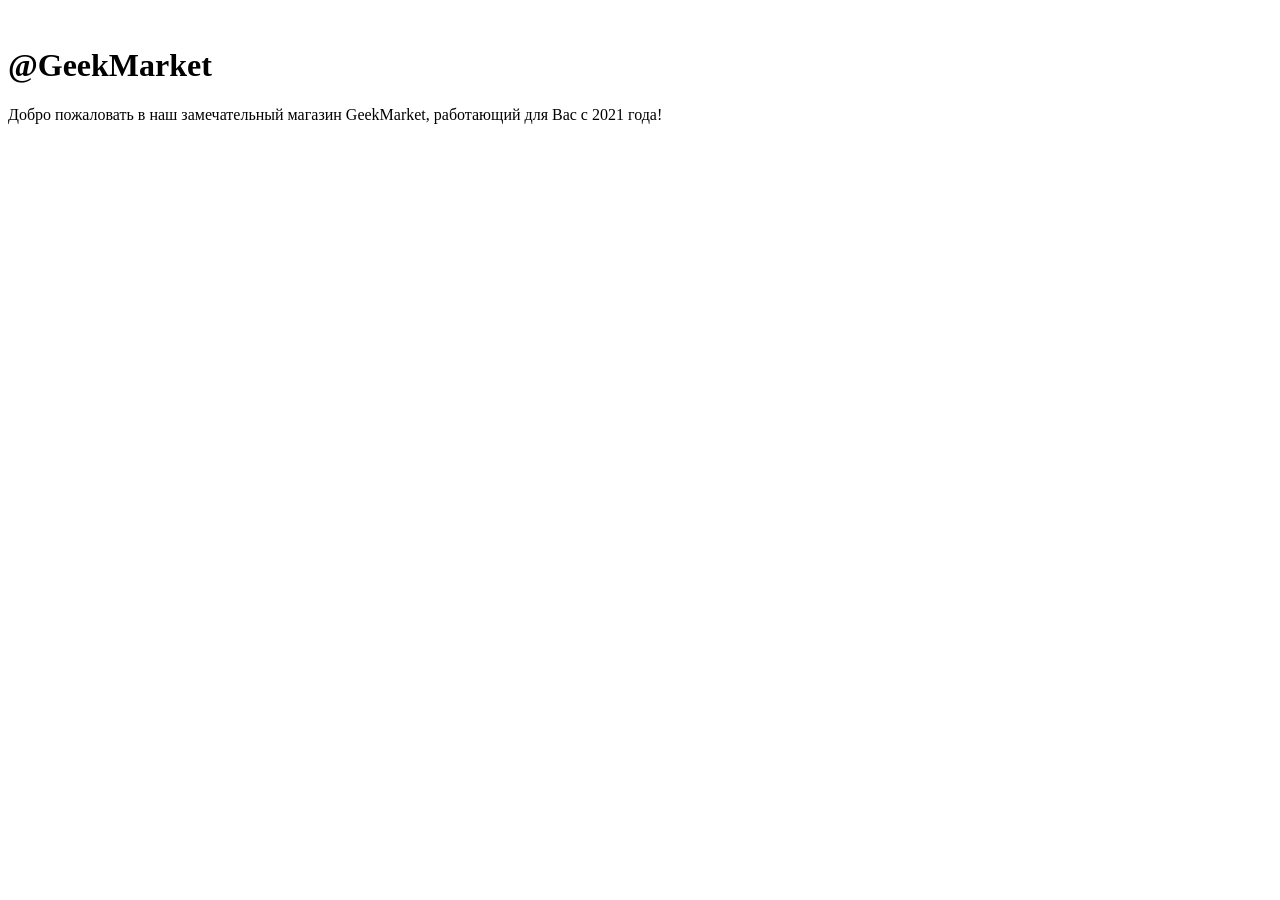
<file: src/main/resources/templates/index.html>
<!DOCTYPE html>

<html xmlns:th="http://www.thymeleaf.org">
<html xmlns:sec="http://www.thymeleaf.org/extras/spring-security">
<head>
    <title>Geek Market</title>

    <link rel="icon" type="image/png" th:href="@{/favicon.ico}"/>

    <meta http-equiv="Content-Type" content="text/html; charset=UTF-8"/>

    <script type="text/javascript" th:src="@{/webjars/jquery/3.3.1/dist/jquery.min.js}"></script>
    <script type="text/javascript" th:src="@{/webjars/bootstrap/4.1.3/js/bootstrap.min.js}"></script>
    <script type="text/javascript" th:src="@{/js/main.js}"></script>
    <link type="text/css" rel="stylesheet" th:href="@{/webjars/bootstrap/4.1.3/css/bootstrap.min.css}"/>
    <link type="text/css" rel="stylesheet" th:href="@{/css/main.css}"/>
</head>

<body>

<div th:replace="~{navigation :: navi(Home)}" />

<div class="container">
    <br>
    <h1>@GeekMarket</h1>

    Добро пожаловать в наш замечательный магазин GeekMarket, работающий для Вас с 2021 года!
</div>
</body>
</html>
</file>
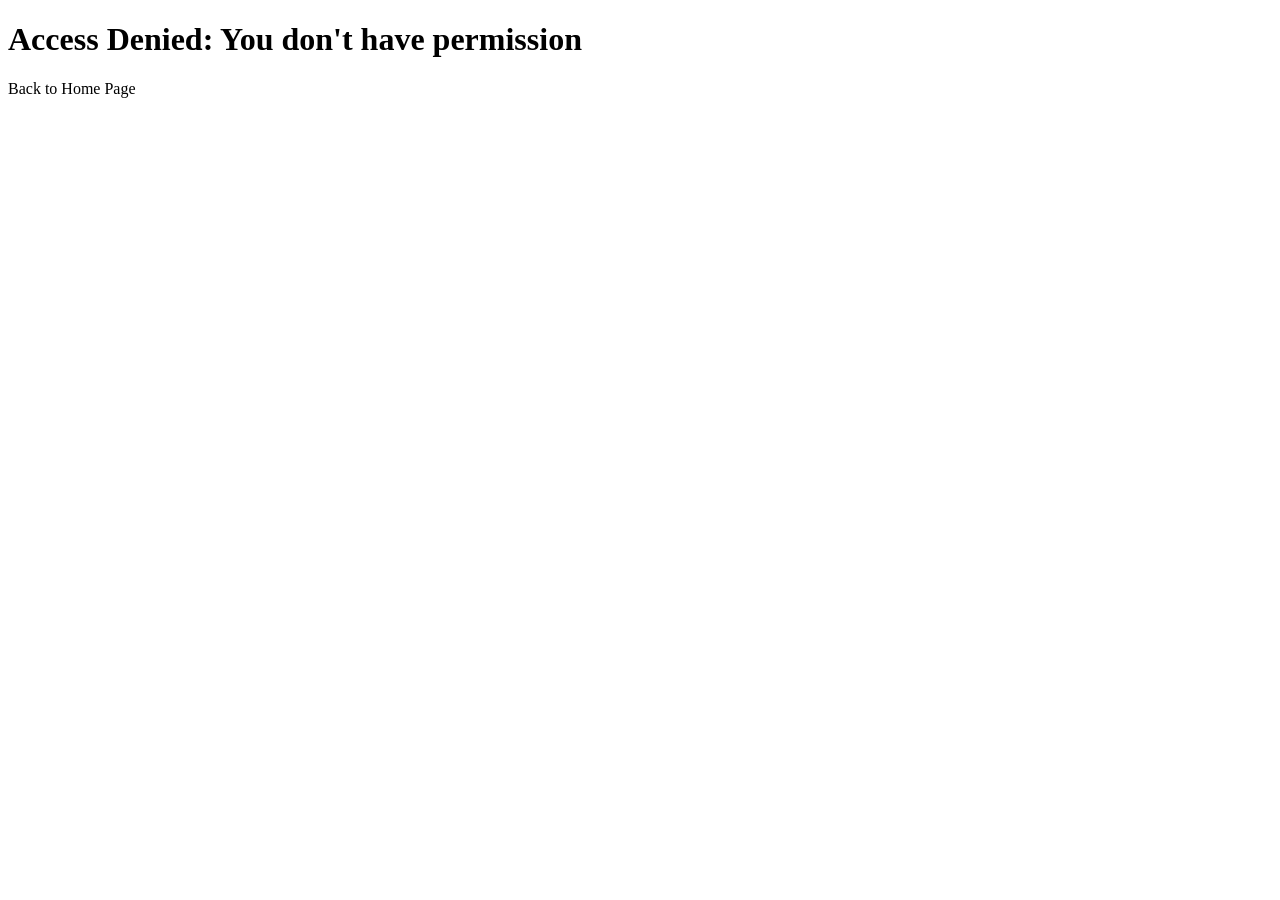
<file: src/main/resources/templates/access-denied.html>
<!DOCTYPE html>

<html xmlns:th="http://www.thymeleaf.org">
<head>
    <title>Admin Panel</title>
    <meta http-equiv="Content-Type" content="text/html; charset=UTF-8"/>

    <script type="text/javascript" th:src="@{/webjars/jquery/3.3.1/dist/jquery.min.js}"></script>
    <script type="text/javascript" th:src="@{/webjars/bootstrap/4.1.3/js/bootstrap.min.js}"></script>
    <script type="text/javascript" th:src="@{/js/main.js}"></script>
    <link type="text/css" rel="stylesheet" th:href="@{/webjars/bootstrap/4.1.3/css/bootstrap.min.css}"/>
    <link type="text/css" rel="stylesheet" th:href="@{/css/main.css}"/>
</head>

<body>
<div class="container">
    <h1>Access Denied: You don't have permission</h1>
    <a th:hfer="~{/}">Back to Home Page</a>
</div>
</body>
</html>
</file>
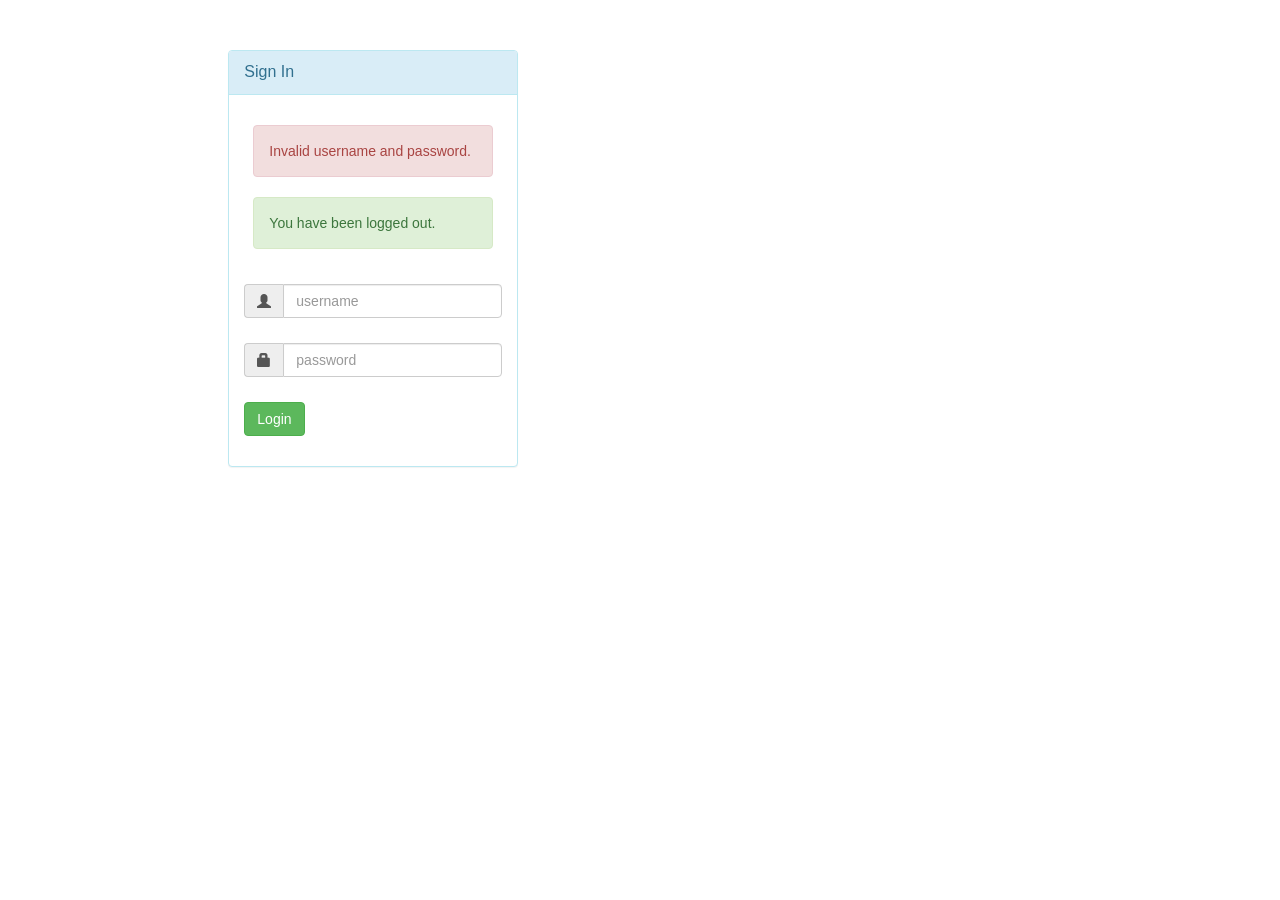
<file: src/main/resources/templates/login.html>
<!DOCTYPE html>

<html xmlns:th="http://www.thymeleaf.org" lang="en">

<head>
    <title>Login Page</title>
    <meta charset="utf-8">
    <meta name="viewport" content="width=device-width, initial-scale=1, shrink-to-fit=no">
    <link rel="stylesheet" href="https://maxcdn.bootstrapcdn.com/bootstrap/3.3.7/css/bootstrap.min.css">
    <script src="https://ajax.googleapis.com/ajax/libs/jquery/3.2.0/jquery.min.js"></script>
    <script src="https://maxcdn.bootstrapcdn.com/bootstrap/3.3.7/js/bootstrap.min.js"></script>

<!--    <script type="text/javascript" th:src="@{/webjars/jquery/3.3.1/dist/jquery.min.js}"></script>-->
<!--    <script type="text/javascript" th:src="@{/webjars/bootstrap/4.1.3/js/bootstrap.min.js}"></script>-->
<!--    <link type="text/css" rel="stylesheet" th:href="@{/webjars/bootstrap/4.1.3/css/bootstrap.min.css}"/>-->
</head>

<body>
<div>
    <div id="loginbox" style="margin-top: 50px;" class="mainbox col-md-3 col-md-offset-2 col-sm-6 col-sm-offset-2">
        <div class="panel panel-info">
            <div class="panel-heading"> <!-- рамка вокруг-->
                <div class="panel-title">Sign In</div>
            </div>
            <div style="padding-top: 30px" class="panel-body">
                <form th:action="@{/authenticateTheUser}" method="POST" class="form-horizontal">
                    <div class="form-group">
                        <div class="col-xs-15">
                            <div>
                                <div th:if="${param.error} != null">
                                    <div class="alert alert-danger col-xs-offset-1 col-xs-10">
                                        Invalid username and password.
                                    </div>
                                </div>
                                <div th:if="${param.logout} != null">
                                    <div class="alert alert-success col-xs-offset-1 col-xs-10">
                                        You have been logged out.
                                    </div>
                                </div>
                            </div>
                        </div>
                    </div>
                    <div style="margin-bottom: 25px" class="input-group">
                        <span class="input-group-addon"><i class="glyphicon glyphicon-user"></i></span>
                        <input type="text" name="username" placeholder="username" class="form-control">
                    </div>
                    <div style="margin-bottom: 25px" class="input-group">
                        <span class="input-group-addon"><i class="glyphicon glyphicon-lock"></i></span>
                        <input type="password" name="password" placeholder="password" class="form-control">
                    </div>
                    <div style="margin-top: 10px" class="form-group">
                        <div class="col-sm-6 controls">
                            <button type="submit" class="btn btn-success">Login</button>
                        </div>
                    </div>
                </form>
            </div>
        </div>
    </div>
</div>
</body>
</html>
</file>
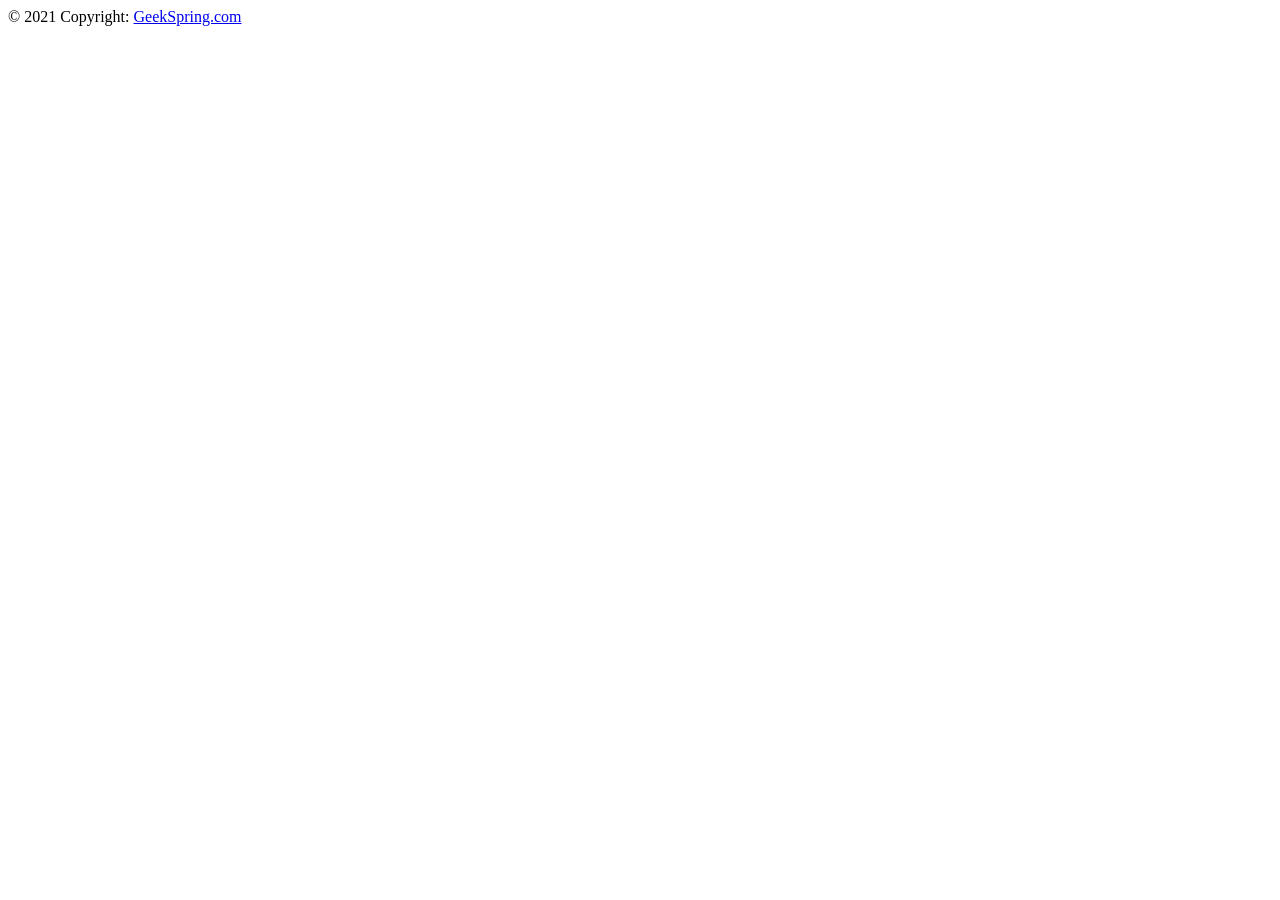
<file: src/main/resources/templates/my-footer.html>
<!DOCTYPE html>
<html lang="en" xmlns:th="http://www.thymeleaf.org">
<head>
    <meta http-equiv="Content-Type" content="text/html; charset=UTF-8"/>

    <script type="text/javascript" th:src="@{/webjars/jquery/3.3.1/dist/jquery.min.js}"></script>
    <script type="text/javascript" th:src="@{/webjars/bootstrap/4.1.3/js/bootstrap.min.js}"></script>
    <script type="text/javascript" th:src="@{/resources/js/main.js}"></script>
    <link type="text/css" rel="stylesheet" th:href="@{/webjars/bootstrap/4.1.3/css/bootstrap.min.css}"/>
    <link type="text/css" rel="stylesheet" th:href="@{/resources/css/main.css}"/>
</head>
<body>
</body>
<footer class="page-footer font-small blue" th:fragment="foot">
    <div class="footer-copyright text-center py-3">© 2021 Copyright:
        <a href="https://geek-sping.com/"> GeekSpring.com</a>
    </div>
</footer>
</html>
</file>
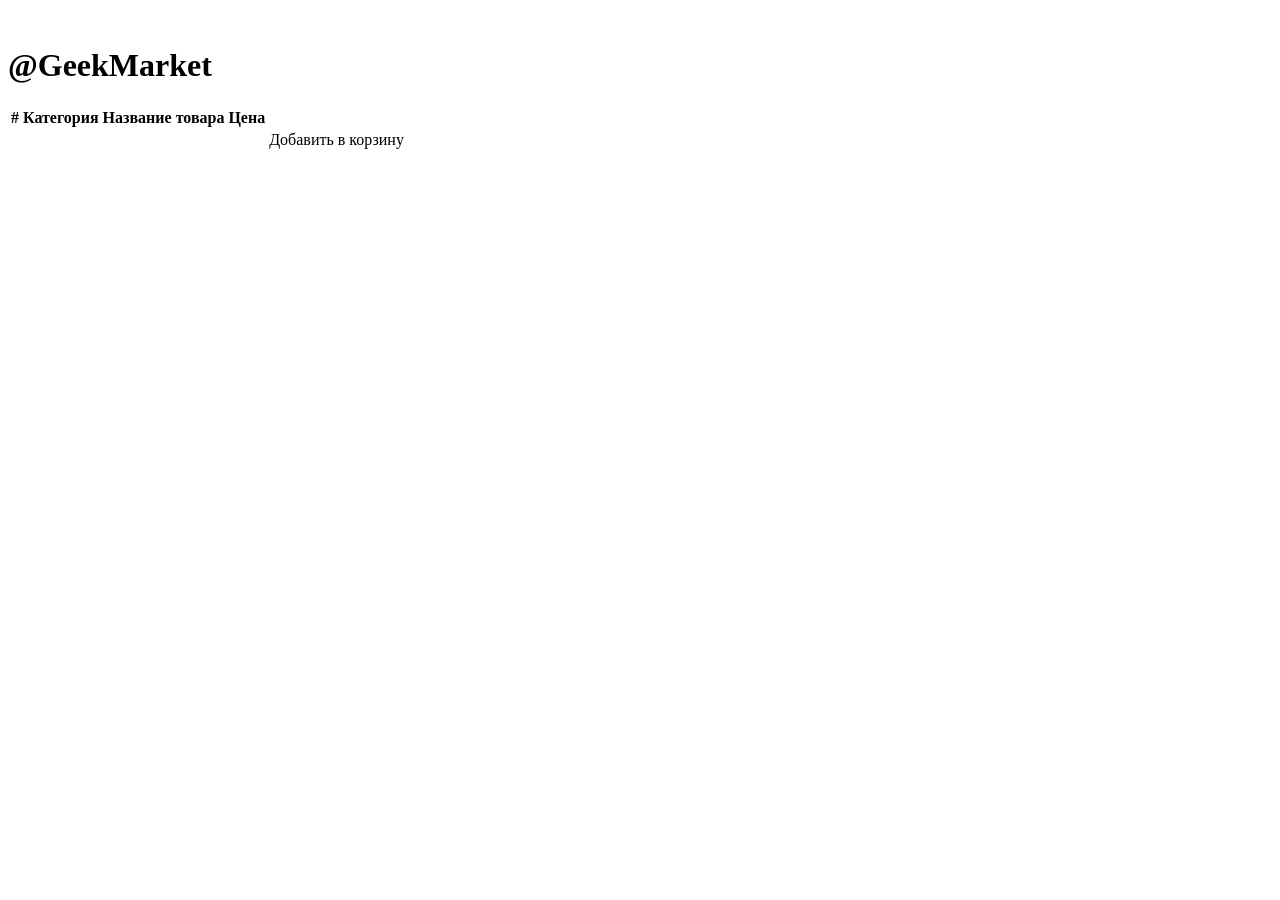
<file: src/main/resources/templates/shop-page.html>
<!DOCTYPE html>

<html xmlns:th="http://www.thymeleaf.org">
<head>
    <title>Shop Page</title>
    <meta http-equiv="Content-Type" content="text/html; charset=UTF-8"/>

    <script type="text/javascript" th:src="@{/webjars/jquery/3.3.1/dist/jquery.min.js}"></script>
    <script type="text/javascript" th:src="@{/webjars/bootstrap/4.1.3/js/bootstrap.min.js}"></script>
    <script type="text/javascript" th:src="@{/js/main.js}"></script>
    <link type="text/css" rel="stylesheet" th:href="@{/webjars/bootstrap/4.1.3/css/bootstrap.min.css}"/>
    <link type="text/css" rel="stylesheet" th:href="@{/css/main.css}"/>
</head>

<body>

<div th:replace="~{navigation :: navi(Shop)}"/>

<div class="container">
    <br>
    <h1>@GeekMarket</h1>
    <table class="table">
        <thead class="thead-dark">
        <tr>
            <th>#</th>
            <th>Категория</th>
            <th>Название товара</th>
            <th>Цена</th>
            <th></th>
        </tr>
        </thead>

        <tr class="responsive-row" th:each="product : ${products}">
            <td th:text="${product.id}"/>
            <td th:text="${product.category.title}"/>
            <td>
                <span style="font-weight: bold;" th:text="${product.title}"></span>
                <br>
                <span th:text="${product.shortDescription}"></span>
            </td>
            <td th:text="${product.price}"/>
            <td>
                <a th:href="@{'/shop/cart/add/' + ${product.id}}">Добавить в корзину</a>
            <td/>
        </tr>
    </table>
</div>

</body>
</html>
</file>
